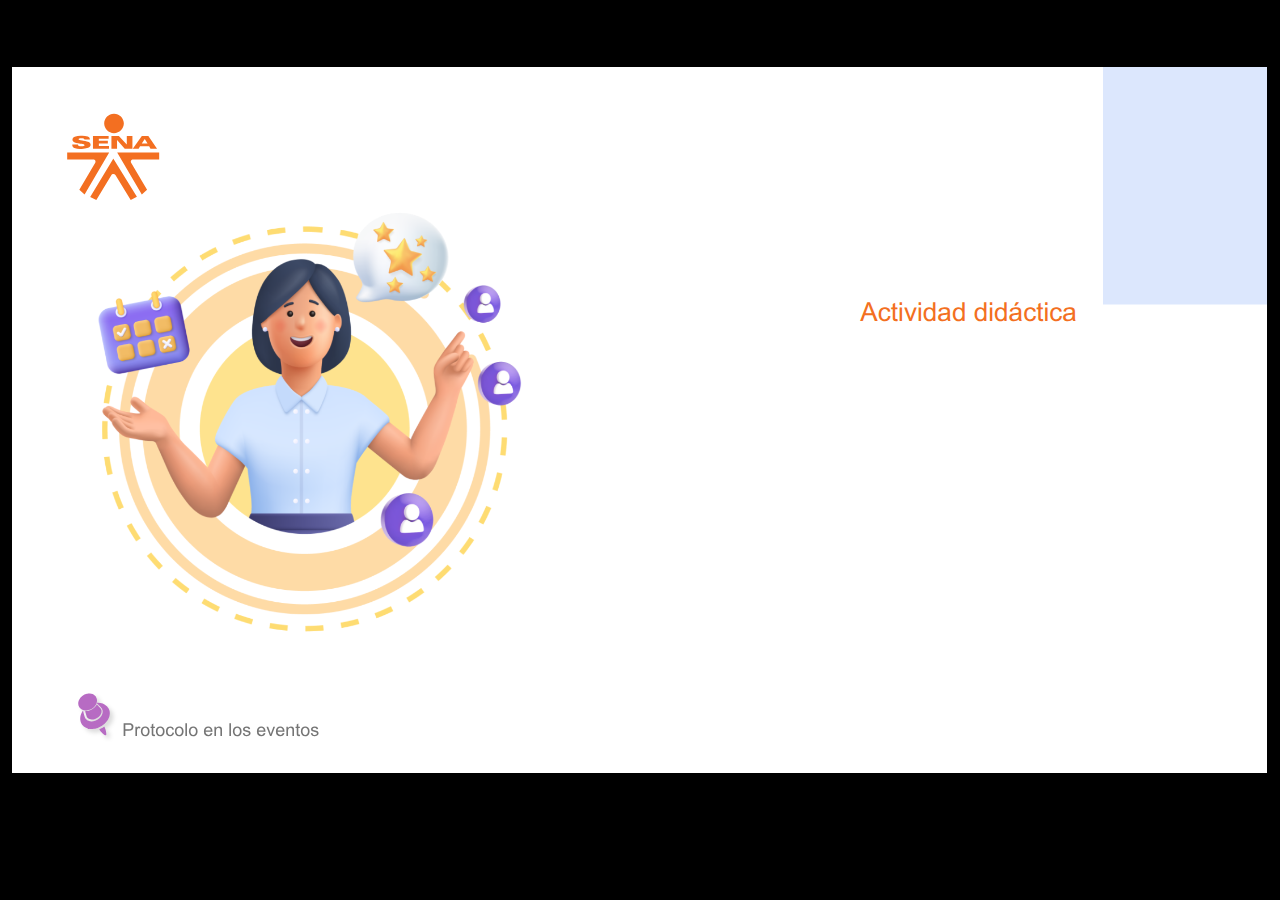
<file: actividades/index.html>
﻿<!doctype html>
<html lang="es">
<head>
  <meta charset="utf-8">
  <!-- Creado con Storyline 360 - http://www.articulate.com  -->
  <!-- version: 3.78.30747.0 -->
  <title>CF 3_623800 Actividad_did&#225;cticacf0f-v</title>
  <meta http-equiv="x-ua-compatible" content="IE=edge"/>
  <meta name="viewport" content="width=device-width,initial-scale=1,user-scalable=no,shrink-to-fit=no,minimal-ui"/>
  <meta name="apple-mobile-web-app-capable" content="yes"/>
  <style>
    html, body { height: 100%; padding: 0; margin: 0 }
    #app { height: 100%; width: 100%; }
  </style>

  <script>
    window.DS = {};
    window.globals = {
      DATA_PATH_BASE: '',
      HAS_FRAME: true,
      HAS_SLIDE: true,

      lmsPresent: false,
      tinCanPresent: false,
      cmi5Present: false,
      aoSupport: false,
      scale: 'show all',
      captureRc: false,
      browserSize: 'optimal',
      bgColor: '#000000',
      features: 'AccessibleVideo,BgAudioBlip,ConnectionMessages,DropIn1,DropIn2,DropIn3,FullScreenToggle,LayerPresentAsDialog,MultipleQuizTracking,PlayerSpeedControl,StreamingVideo,UpdatedThemeEditor,UseAudioElement,VideoSync',
      themeName: 'classic',
      preloaderColor: '#FFFFFF',
      suppressAnalytics: false,
      productChannel: 'stable',
      publishSource: 'storyline',
      aid: 'aid|0a81cd5b-d577-495d-b73e-8ab8eb57835c',
      cid: 'aa28eddf-bfcc-4d10-8794-1ccf8b159350',
      playerVersion: '3.78.30747.0',
      publishTimestamp: '2023-07-28T15:37:12.0848562Z',
      maxIosVideoElements: 10,
      connectionSettings: { mode: 'disabled' },

      
      parseParams: function(qs) {
        if (window.globals.parsedParams != null) {
          return window.globals.parsedParams;
        }
        qs = (qs || window.location.search.substr(1)).split('+').join(' ');
        var params = {},
            tokens,
            re = /[?&]?([^=]+)=([^&]*)/g;

        while (tokens = re.exec(qs)) {
          params[decodeURIComponent(tokens[1]).trim()] =
            decodeURIComponent(tokens[2]).trim();
        }
        window.globals.parsedParams = params;
        return params;
      }

    };
  </script>
  <script>
    var isIe11 = ('ActiveXObject' in window || window.MSBlobBuilder != null)
      && window.msCrypto != null && !window.ActiveXObject;
    if (isIe11) {
      window.globals.unsupportedBrowser = true;
      document.write(atob('[base64]'));
    }
  </script>
  
  <script>window.THREE = { };</script>
  
</head>
<body style="background: #000000" class="cs-HTML theme-classic">
  <!-- 360 -->
  <script>!function(){var e,i=/iPhone/i,o=/iPod/i,n=/iPad/i,t=/\biOS-universal(?:.+)Mac\b/i,r=/\bAndroid(?:.+)Mobile\b/i,a=/Android/i,d=/(?:SD4930UR|\bSilk(?:.+)Mobile\b)/i,p=/Silk/i,l=/Windows Phone/i,u=/\bWindows(?:.+)ARM\b/i,b=/BlackBerry/i,s=/BB10/i,c=/Opera Mini/i,f=/\b(CriOS|Chrome)(?:.+)Mobile/i,h=/Mobile(?:.+)Firefox\b/i,v=function(e){return void 0!==e&&"MacIntel"===e.platform&&"number"==typeof e.maxTouchPoints&&e.maxTouchPoints>1&&"undefined"==typeof MSStream};e=function(e){var m={userAgent:"",platform:"",maxTouchPoints:0};e||"undefined"==typeof navigator?"string"==typeof e?m.userAgent=e:e&&e.userAgent&&(m={userAgent:e.userAgent,platform:e.platform,maxTouchPoints:e.maxTouchPoints||0}):m={userAgent:navigator.userAgent,platform:navigator.platform,maxTouchPoints:navigator.maxTouchPoints||0};var g=m.userAgent,y=g.split("[FBAN");void 0!==y[1]&&(g=y[0]),void 0!==(y=g.split("Twitter"))[1]&&(g=y[0]);var A=function(e){return function(i){return i.test(e)}}(g),w={apple:{phone:A(i)&&!A(l),ipod:A(o),tablet:!A(i)&&(A(n)||v(m))&&!A(l),universal:A(t),device:(A(i)||A(o)||A(n)||A(t)||v(m))&&!A(l)},amazon:{phone:A(d),tablet:!A(d)&&A(p),device:A(d)||A(p)},android:{phone:!A(l)&&A(d)||!A(l)&&A(r),tablet:!A(l)&&!A(d)&&!A(r)&&(A(p)||A(a)),device:!A(l)&&(A(d)||A(p)||A(r)||A(a))||A(/\bokhttp\b/i)},windows:{phone:A(l),tablet:A(u),device:A(l)||A(u)},other:{blackberry:A(b),blackberry10:A(s),opera:A(c),firefox:A(h),chrome:A(f),device:A(b)||A(s)||A(c)||A(h)||A(f)},any:!1,phone:!1,tablet:!1};return w.any=w.apple.device||w.android.device||w.windows.device||w.other.device,w.phone=w.apple.phone||w.android.phone||w.windows.phone,w.tablet=w.apple.tablet||w.android.tablet||w.windows.tablet,w}(),"object"==typeof exports&&"undefined"!=typeof module?module.exports=e:"function"==typeof define&&define.amd?define((function(){return e})):this.isMobile=e}();
    window.isMobile.apple.tablet = window.isMobile.apple.tablet ||
      (navigator.platform === 'MacIntel' && navigator.maxTouchPoints > 1);
    window.isMobile.apple.device = window.isMobile.apple.device || window.isMobile.apple.tablet;
    window.isMobile.tablet = window.isMobile.tablet || window.isMobile.apple.tablet;
    window.isMobile.any = window.isMobile.any || window.isMobile.apple.tablet;
  </script>

  <div id="focus-sink" tabindex="-1"></div>

  <div id="preso"></div>
  <script>
    (function() {

      var classTypes = [ 'desktop', 'mobile', 'phone', 'tablet' ];

      var addDeviceClasses = function(prefix, testObj) {
        var curr, i;
        for (i = 0; i < classTypes.length; i++) {
          curr = classTypes[i];
          if (testObj[curr]) {
            document.body.classList.add(prefix + curr);
          }
        }
      };

      var params = window.globals.parseParams(),
          isDevicePreview = params.devicepreview === '1',
          isPhoneOverride = params.deviceType === 'phone' || (isDevicePreview && params.phone == '1'),
          isTabletOverride = (params.deviceType === 'tablet' || isDevicePreview) && !isPhoneOverride,
          isMobileOverride = isPhoneOverride || isTabletOverride;

      var deviceView = {
        desktop: !window.isMobile.any && !isMobileOverride,
        mobile: window.isMobile.any || isMobileOverride,
        phone: isPhoneOverride || (window.isMobile.phone && !isTabletOverride),
        tablet: isTabletOverride || window.isMobile.tablet
      };

      window.globals.deviceView = deviceView;
      window.isMobile.desktop = !window.isMobile.any;
      window.isMobile.mobile = window.isMobile.any;

      addDeviceClasses('view-', deviceView);

    })();
  </script>
  
  <script src='story_content/user.js' type=text/javascript></script>
  <div class="slide-loader"></div>

  <script>
    if (window.globals.deviceView.isMobile) { var doc = document, loader = doc.body.querySelector('.slide-loader'); [ 1, 2, 3 ].forEach(function(n) { var d = doc.createElement('div'); d.style.backgroundColor = window.globals.preloaderColor; d.classList.add('mobile-loader-dot'); d.classList.add('dot' + n); loader.appendChild(d); }); }
  </script>

  <div class="mobile-load-title-overlay" style="display: none">
    <div class="mobile-load-title">CF 3_623800 Actividad_did&#225;cticacf0f-v</div>
  </div>

  <div class="mobile-chrome-warning"></div>

  
<style>
  .warn-connection-dialog {
    display: none;
    background: transparent;
    pointer-events: none;
    position: fixed;
    left: 0;
    top: 0;
    width: 100%;
    height: 100%;
    z-index: 999;
  }

  .warn-connection-content {
    border-radius: 4px;
    background: white;
    border: 1px solid #E7E7E7;
    color: #333333;
    box-shadow: 0 2px 4px rgba(0, 0, 0, 0.25);
    transition: all 150ms ease-out;
    position: absolute;
    white-space: nowrap;
  }

  .view-phone.is-landscape .warn-connection-content {
    left: 23px;
    bottom: 23px;
  }

  .view-tablet.is-landscape .warn-connection-content {
    left: 50%;
    top: 20px;
    transform: translateX(-50%);
  }

  .is-portrait .warn-connection-content {
    transform: translate(-50%, calc(-100% - 15px));
  }

  .warn-connection-content p {
    display: inline-block;
    margin: 0 8px 0 0;
    line-height: 33px;
    font-size: 11px;
  }

  .warn-connection-content svg {
    position: relative;
    vertical-align: middle;
    margin: 0 2px 2px 8px;
  }

  .view-desktop .warn-connection-content {
    left: 1.5em;
    bottom: 1.5em;
  }

  .view-desktop .warn-connection-content p {
    font-size: 1.1em;
  }

  .is-offline .warn-connection-dialog {
    display: block;
  }

  .is-offline .cs-panel * {
    pointer-events: none !important;
  }

  .is-offline .cs-panel {
    pointer-events: all !important;
  }

  .is-offline #nav-controls * {
    pointer-events: none !important;
  }

  .is-offline #nav-controls {
    pointer-events: all !important;
  }
</style>

<div class="warn-connection-dialog">
  <div class="warn-connection-content">
    <svg width="17" height="15" viewBox="0 0 17 15" xmlns="http://www.w3.org/2000/svg">
      <path fill="#8F0000" stroke="white" d="M16.07,12.98 L15.88,12.23 L9.51,1.21 C8.97,0.26,7.6,0.26,7.06,1.21 L0.69,12.23 C0.15,13.16,0.81,14.36,1.91,14.36 H14.65 C15.47,14.36,16.05,13.7,16.07,12.98 Z"/>
      <path fill="white" stroke="white" d="M8.58,5.5 C8.35,5.28,8.5,5.35,8.21,5.32 C8.09,5.35,7.97,5.49,7.96,5.67 C7.97,5.79,7.98,5.92,7.98,6.04 L7.98,6.04 C7.99,6.17,8,6.31,8.01,6.43 L8.01,6.44 C8.03,6.92,8.06,7.41,8.09,7.9 L8.09,7.9 C8.12,8.39,8.14,8.88,8.17,9.37 C8.17,9.39,8.18,9.42,8.2,9.44 C8.23,9.46,8.25,9.47,8.28,9.47 C8.31,9.47,8.34,9.46,8.35,9.44 C8.37,9.43,8.38,9.4,8.39,9.35 L8.39,9.34 C8.39,9.24,8.4,9.15,8.4,9.05 L8.4,9.05 C8.41,8.96,8.41,8.86,8.42,8.75 C8.43,8.44,8.45,8.12,8.47,7.81 L8.47,7.81 C8.49,7.49,8.51,7.18,8.53,6.87 C8.55,6.46,8.56,6.05,8.59,5.64 L8.6,5.62 C8.6,5.57,8.59,5.53,8.58,5.5 L8.21,5.32 Z"/>
      <circle fill="white" stroke="white" cx="8.3" cy="11.35" r="0.3"/>
    </svg>
    <p>You are offline. Trying to reconnect...</p>
  </div>
</div>

<script>
  (function() {
    window.DS.connection = {
      warningShown: false,
      assets: {},
      loadingAssetGroup: false,
      retryDelay: 500
    };

    var connectionSettings = window.globals.connectionSettings || {};

    // The `window.globals.features` variable must be set in `webpack.dev.config` when testing locally - it is not enough
    // to have it in the data - but it must be set there as well.
    var useConnectionMessages = window.AbortController != null &&
      window.location.protocol != 'file:' &&
      window.globals.features.indexOf('ConnectionMessages') != -1 &&
      connectionSettings.mode === 'normal';

    window.DS.connection.useConnectionMessages = useConnectionMessages

    var assetCount = 0;
    var checkLoadedId;


    if (useConnectionMessages && connectionSettings != null) {
      var contentEl = document.querySelector('.warn-connection-content');
      var messageEl = contentEl.querySelector('p')

      if (connectionSettings.useDarkTheme) {
        contentEl.style.borderColor = '#BABBBA';
        contentEl.style.backgroundColor = '#282828';
        contentEl.style.color = '#FFFFFF';
      }

      if (connectionSettings.message != null) {
        messageEl.textContent = window.decodeURIComponent(connectionSettings.message);
      }
    }

    function checkAssetsReady() {
      for (var i in DS.connection.assets) {
        if (!DS.connection.assets[i].success) {
          return false;
        }
      }
      return true;
    }

    function stopAssetGroup() {
      if (!useConnectionMessages) { return; }

      assetCount = 0;

      DS.connection.oldAssetGroup = DS.connection.assets;
      DS.connection.assets = {};
      DS.connection.loadingAssetGroup = false;
      clearInterval(checkLoadedId);
    }

    function startAssetGroup() {
      if (!useConnectionMessages) { return; }
      var ticks = 0;
      clearInterval(checkLoadedId);
      checkLoadedId = setInterval(function() {
        var loaded = 0;
        if (assetCount === 0 && loaded === 0) {
          clearInterval(checkLoadedId);
          return;
        }

        for (var i in DS.connection.assets) {
          if (DS.connection.assets[i].success) {
            loaded++;
          }
        }

        if (assetCount === loaded && checkAssetsReady()) {
          for (var i in DS.connection.assets) {
            if (DS.connection.assets[i].action) {
              DS.connection.assets[i].action();
            }
          }
          hideWarning();
          stopAssetGroup();
        }
      }, 100)
    }

    function requiredAsset(url, action, retry, type) {
      if (!useConnectionMessages) { return; }
      if (DS.connection.assets[url]) { return; }

      DS.connection.assets[url] = {
        success: false, action: action, retry: retry, type: type
      };
      assetCount = Object.keys(DS.connection.assets).length;
      if (!DS.connection.loadingAssetGroup) {
        startAssetGroup();
      }
      DS.connection.loadingAssetGroup = true;
    }

    function assetLoaded(url) {
      if (!useConnectionMessages) { return; }
      if (DS.connection.assets[url]) {
        DS.connection.assets[url].success = true;
      }
    }

    function assetFailed(url) {
      if (!useConnectionMessages) { return; }
      if (!DS.connection.assets[url]) {
        if (/\.js$/.test(url) && url.indexOf('transcripts') === -1) {
          setTimeout(function() {
            if (DS.connection.lastSlideLoaded != null) {
              DS.connection.lastSlideLoaded();
            }
          }, DS.connection.retryDelay);
        }
        return;
      }
      if (!DS.connection.warningShown) { showWarning(); }
      if (DS.connection.assets[url].retry) {
        setTimeout(function() {
          if (!DS.connection.assets[url].success) {
            DS.connection.assets[url].retry()
          }
        }, DS.connection.retryDelay);
      }
    }

    function hideWarning() {
      document.body.classList.remove('is-offline');
      DS.connection.warningShown = false;
    }
    DS.connection.hideWarning = hideWarning

    function showWarning(btn) {
      document.body.classList.add('is-offline')
      DS.connection.warningShown = true;
      updateWarningPosition();
    }

    function updateWarningPosition() {
      if (!DS.connection.warningShown) {
        return;
      }

      var isPortrait = document.body.classList.contains('is-portrait');
      var warningEl = document.querySelector('.warn-connection-content');

      if (isPortrait) {
        var slide = document.querySelector('.primary-slide');
        var slideRect = slide.getBoundingClientRect();

        warningEl.style.top = `${slideRect.top}px`
        warningEl.style.left = `${slideRect.left + slideRect.width / 2}px`
      } else {
        warningEl.style.top = null;
        warningEl.style.left = null;
      }

      window.requestAnimationFrame(updateWarningPosition);
    }

    // these will all be noops if the feature flag isn't set in
    // the data and `window.globals.features`
    DS.connection.requiredAsset = requiredAsset;
    DS.connection.assetLoaded = assetLoaded;
    DS.connection.assetFailed = assetFailed;
    DS.connection.stopAssetGroup = stopAssetGroup;
    DS.connection.startAssetGroup = startAssetGroup;
  })();
</script>


  <script>
    
    if (window.autoSpider && window.vInterfaceObject) {
      document.querySelector('.mobile-load-title-overlay').style.display = 'none';
    }
  </script>

  

  <link rel="stylesheet" href="html5/data/css/output.min.css" data-noprefix/>
</body>
<script src="html5/lib/scripts/bootstrapper.min.js"></script>
</html>
</file>
<file: actividades/html5/data/css/output.min.css>
@font-face {
  font-family: 'Open SansBold CharsBoldD5D29C8E';
  src: url('[data-uri]');
  font-style: normal;
  font-weight: normal;
}
@font-face {
  font-family: 'Open Sans Charset1_ 6qwB900770E';
  src: url('[data-uri]');
  font-style: normal;
  font-weight: normal;
}
@font-face {
  font-family: 'Arial Charset1_ 6Y0raoFB2296638';
  src: url('[data-uri]');
  font-style: normal;
  font-weight: normal;
}
@font-face {
  font-family: 'ArialBold Charset1_Bold709AEA0E';
  src: url('[data-uri]');
  font-style: normal;
  font-weight: normal;
}
@font-face {
  font-family: 'Arial Charset0_v8wz5YMo9EE9FF07';
  src: url('[data-uri]');
  font-style: normal;
  font-weight: normal;
}
@font-face {
  font-family: 'ArialBold Charset0_Bold3D70FAD3';
  src: url('[data-uri]');
  font-style: normal;
  font-weight: normal;
}
.cs-HTML {
  background: rgba(0, 0, 0, 1);
}
.cs-npnxnanbnsnfns00000000001 .cs-infopanel  {
  box-shadow: 0 1px 0 rgba(0, 0, 0, 1);
  background: rgba(255, 255, 255, 1);
}
.cs-npnxnanbnsnfns00000000001 .cs-infopanel .cs-link {
  color: rgba(124, 34, 128, 1);
}
.cs-npnxnanbnsnfns00000000001 .cs-infopanel .cs-link:hover {
  color: rgba(0, 0, 238, 1);
}
.cs-npnxnanbnsnfns00000000001 .cs-infopanel .cs-name {
  color: rgba(68, 68, 68, 1);
}
.cs-npnxnanbnsnfns00000000001 .cs-infopanel .cs-title {
  color: rgba(153, 153, 153, 1);
}
.cs-npnxnanbnsnfns00000000001 .cs-infopanelpopup  {
  box-shadow: 0 1px 0 rgba(0, 0, 0, 1);
  background: linear-gradient(180deg, rgba(29, 29, 29, 1) 0%, rgba(11, 11, 11, 1) 100%);
}
.cs-npnxnanbnsnfns00000000001 .cs-infopanelpopup .cs-link {
  color: rgba(255, 255, 255, 1);
}
.cs-npnxnanbnsnfns00000000001 .cs-infopanelpopup .cs-link:hover {
  color: rgba(117, 117, 117, 1);
}
.cs-npnxnanbnsnfns00000000001 .cs-infopanelpopup .cs-name {
  color: rgba(114, 114, 114, 1);
}
.cs-npnxnanbnsnfns00000000001 .cs-infopanelpopup .cs-bio {
  color: rgba(255, 255, 255, 1);
}
.cs-npnxnanbnsnfns00000000001 .cs-timer  {
  color: rgba(255, 255, 255, 1);
}
.cs-npnxnanbnsnfns00000000001 .cs-duration stop:first-child {
  stop-color: rgba(0, 215, 255, 1);
}
.cs-npnxnanbnsnfns00000000001 .cs-duration stop:last-child {
  stop-color: rgba(0, 171, 255, 1);
}
.cs-npnxnanbnsnfns00000000001 .cs-elapsed stop:first-child {
  stop-color: rgba(254, 227, 71, 1);
}
.cs-npnxnanbnsnfns00000000001 .cs-elapsed stop:last-child {
  stop-color: rgba(252, 204, 42, 1);
}
.cs-npnxnanbnsnfns00000000001 .cs-timer .cs-pie .cs-innerstroke {
  stroke: rgba(255, 255, 255, 1);
}
.cs-npnxnanbnsnfns00000000001 .cs-timer .cs-pie .cs-innerborder {
  stroke: rgba(204, 204, 204, 1);
}
.cs-npnxnanbnsnfns00000000001 .cs-window  {
  box-shadow: 0 8px 5px rgba(0, 0, 0, 0.2);
  border-color: rgba(29, 29, 29, 1);
  background: rgba(42, 42, 42, 1);
  color: rgba(255, 255, 255, 1);
}
.cs-npnxnanbnsnfns00000000001 .cs-window .cs-diva {
  border-color: rgba(49, 49, 49, 1);
}
.cs-npnxnanbnsnfns00000000001 .cs-window .cs-divb {
  border-color: rgba(14, 14, 14, 1);
}
.cs-npnxnanbnsnfns00000000001 .cs-editor .cs-editor-slide {
  color: rgba(255, 255, 255, 1);
}
.cs-npnxnanbnsnfns00000000001 .cs-editor .cs-editor-html {
  color: rgba(255, 255, 255, 1);
}
.cs-npnxnanbnsnfns00000000001 .cs-editor .cs-editor-button {
  text-shadow: 0 1px 0 rgba(0, 0, 0, 1);
  color: rgba(255, 255, 255, 1);
  border-color: rgba(3, 3, 3, 1);
  background: linear-gradient(180deg, rgba(51, 51, 51, 1) 0%, rgba(20, 20, 20, 1) 100%);
}
.cs-npnxnanbnsnfns00000000001 .cs-editor .cs-editor-button:hover {
  background: linear-gradient(180deg, rgba(58, 58, 58, 1) 0%, rgba(12, 12, 12, 1) 100%);
}
.cs-npnxnanbnsnfns00000000001 .cs-editor .cs-editor-button:active {
  background: linear-gradient(180deg, rgba(20, 20, 20, 1) 0%, rgba(50, 50, 50, 1) 100%);
}
.cs-npnxnanbnsnfns00000000001 .cs-listitem  {
  color: rgba(255, 255, 255, 1);
  border-color: rgba(52, 52, 52, 1);
}
.cs-npnxnanbnsnfns00000000001 .cs-listitem.cs-viewed {
  color: rgba(135, 135, 135, 1);
}
.cs-npnxnanbnsnfns00000000001 .cs-listitem.cs-selected {
  color: rgba(255, 255, 255, 1);
  background: rgba(63, 63, 63, 1);
}
.cs-npnxnanbnsnfns00000000001 .cs-listitem.cs-selected:hover {
  background: rgba(63, 63, 63, 1);
}
.cs-npnxnanbnsnfns00000000001 .cs-listitem.cs-selected.hover {
  background: rgba(63, 63, 63, 1);
}
.cs-npnxnanbnsnfns00000000001 .cs-listitem.cs-selected:focus {
  background: rgba(63, 63, 63, 1);
}
.cs-npnxnanbnsnfns00000000001 .cs-listitem .cs-icon-carrot {
  fill: rgba(255, 255, 255, 1);
}
.cs-npnxnanbnsnfns00000000001 .cs-listitem .cs-icon-carrot .cs-shadow {
  fill: rgba(0, 0, 0, 1);
}
.cs-npnxnanbnsnfns00000000001 .cs-listitem:hover {
  background: rgba(49, 49, 49, 1);
}
.cs-npnxnanbnsnfns00000000001 .cs-listitem.hover {
  background: rgba(49, 49, 49, 1);
}
.cs-npnxnanbnsnfns00000000001 .cs-listitem:focus {
  background: rgba(49, 49, 49, 1);
}
.cs-npnxnanbnsnfns00000000001 .cs-glossary  {
  color: rgba(255, 255, 255, 1);
}
.cs-npnxnanbnsnfns00000000001 .cs-glossary .cs-scrolling-panel {
  background: rgba(51, 51, 51, 1);
}
.cs-npnxnanbnsnfns00000000001 .cs-glossary .cs-term.cs-selected .cs-choice-list-trigger {
  color: rgba(255, 255, 255, 1);
  background: rgba(63, 63, 63, 1);
}
.cs-npnxnanbnsnfns00000000001 .cs-glossary .cs-term.cs-selected .cs-choice-list-trigger:focus {
  color: rgba(255, 255, 255, 1);
  background: rgba(63, 63, 63, 1);
}
.cs-npnxnanbnsnfns00000000001 .cs-glossary .cs-term:hover .cs-choice-list-trigger {
  background: rgba(28, 28, 28, 1);
}
.cs-npnxnanbnsnfns00000000001 .cs-glossary .cs-term.hover .cs-choice-list-trigger {
  background: rgba(28, 28, 28, 1);
}
.cs-npnxnanbnsnfns00000000001 .cs-glossary .cs-term .cs-choice-list-trigger:focus {
  background: rgba(28, 28, 28, 1);
}
.cs-npnxnanbnsnfns00000000001 .cs-glossary .cs-diva {
  border-color: rgba(61, 61, 61, 1);
}
.cs-npnxnanbnsnfns00000000001 .cs-glossary .cs-divb {
  border-color: rgba(32, 32, 32, 1);
}
.cs-npnxnanbnsnfns00000000001 .cs-glossary .cs-divc {
  border-color: rgba(61, 61, 61, 1);
}
.cs-npnxnanbnsnfns00000000001 .cs-glossary .cs-heading {
  color: rgba(255, 255, 255, 1);
}
.cs-npnxnanbnsnfns00000000001 .cs-resource .cs-separator {
  border-color: rgba(44, 44, 44, 1);
}
.cs-npnxnanbnsnfns00000000001 .cs-outline  {
  color: rgba(255, 255, 255, 1);
}
.cs-npnxnanbnsnfns00000000001 .cs-outline .cs-diva {
  border-color: rgba(28, 28, 28, 1);
}
.cs-npnxnanbnsnfns00000000001 .cs-outline .cs-divb {
  border-color: rgba(54, 54, 54, 1);
}
.cs-npnxnanbnsnfns00000000001 .cs-outline .cs-divc {
  border-color: rgba(52, 52, 52, 1);
}
.cs-npnxnanbnsnfns00000000001 .cs-outline .cs-search-filter:hover {
  color: rgba(117, 117, 117, 1);
}
.cs-npnxnanbnsnfns00000000001 .cs-outline .cs-search-filter.hover {
  color: rgba(117, 117, 117, 1);
}
.cs-npnxnanbnsnfns00000000001 .cs-transcript  {
  color: rgba(255, 255, 255, 1);
}
.cs-npnxnanbnsnfns00000000001 .cs-transcript .cs-div {
  border-color: rgba(44, 44, 44, 1);
}
.cs-npnxnanbnsnfns00000000001 .cs-tabs:not(.topmenu-item) {
  color: rgba(114, 114, 114, 1);
}
.cs-npnxnanbnsnfns00000000001 .cs-tabs .cs-inner-button:not(.topmenu-item) {
  text-shadow: 0 1px 0 rgba(0, 0, 0, 1);
}
.cs-npnxnanbnsnfns00000000001 .cs-tabs:hover:not(.topmenu-item) {
  color: rgba(82, 84, 84, 1);
}
.cs-npnxnanbnsnfns00000000001 .cs-tabs.cs-selected {
  background: rgba(36, 36, 36, 1);
  color: rgba(255, 255, 255, 1);
}
.cs-npnxnanbnsnfns00000000001 .cs-seekcontrol  {
  background: linear-gradient(180deg, rgba(51, 51, 51, 1) 0%, rgba(20, 20, 20, 1) 100%);
  border-color: rgba(3, 3, 3, 1);
}
.cs-npnxnanbnsnfns00000000001 .cs-seekcontrol .cs-button:hover .cs-icon {
  fill: rgba(255, 255, 255, 1);
}
.cs-npnxnanbnsnfns00000000001 .cs-seekcontrol .cs-button.hover .cs-icon {
  fill: rgba(255, 255, 255, 1);
}
.cs-npnxnanbnsnfns00000000001 .cs-seekcontrol .cs-button .cs-icon-shadow {
  fill: rgba(0, 0, 0, 1);
}
.cs-npnxnanbnsnfns00000000001 .cs-seekcontrol .cs-button .cs-icon {
  fill: rgba(255, 255, 255, 1);
}
.cs-npnxnanbnsnfns00000000001 .cs-seekcontrol .cs-seek .cs-fill {
  background: rgba(255, 255, 255, 1);
}
.cs-npnxnanbnsnfns00000000001 .cs-seekcontrol .cs-seek {
  background: rgba(34, 34, 34, 1);
  border-color: rgba(26, 26, 26, 1);
}
.cs-npnxnanbnsnfns00000000001 .cs-searchinput .cs-input {
  color: rgba(45, 45, 45, 1);
  border-color: rgba(32, 32, 32, 1);
  background: rgba(255, 255, 255, 1);
}
.cs-npnxnanbnsnfns00000000001 .cs-searchinput .cs-input:focus {
  color: rgba(45, 45, 45, 1);
  background: rgba(255, 255, 255, 1);
}
.cs-npnxnanbnsnfns00000000001 .cs-searchinput .cs-input:hover {
  box-shadow: inset 0 0 1px 0 rgba(235, 148, 113, 0);
}
.cs-npnxnanbnsnfns00000000001 .cs-searchinput .cs-input.hover {
  box-shadow: inset 0 0 1px 0 rgba(235, 148, 113, 0);
}
.cs-npnxnanbnsnfns00000000001 .cs-searchinput .cs-button .cs-icon {
  fill: rgba(255, 255, 255, 1);
}
.cs-npnxnanbnsnfns00000000001 .cs-searchinput .cs-button:hover {
  fill: linear-gradient(180deg, rgba(58, 58, 58, 1) 0%, rgba(12, 12, 12, 1) 100%);
}
.cs-npnxnanbnsnfns00000000001 .cs-searchinput .cs-button.hover {
  fill: linear-gradient(180deg, rgba(58, 58, 58, 1) 0%, rgba(12, 12, 12, 1) 100%);
}
.cs-npnxnanbnsnfns00000000001 .cs-menu  {
  box-shadow: 0 1px 0 rgba(14, 14, 14, 1);
  background: rgba(36, 36, 36, 1);
}
.cs-npnxnanbnsnfns00000000001 .cs-topmenu-item.active .cs-tab {
  background: rgba(36, 36, 36, 1);
}
.cs-npnxnanbnsnfns00000000001 .cs-logo  {
  box-shadow: 0 1px 0 rgba(0, 0, 0, 1);
  background: rgba(255, 255, 255, 1);
}
.cs-npnxnanbnsnfns00000000001 .cs-checkbox  {
  color: rgba(255, 255, 255, 1);
}
.cs-npnxnanbnsnfns00000000001 .cs-checkbox:hover {
  border-color: rgba(156, 156, 156, 1);
}
.cs-npnxnanbnsnfns00000000001 .cs-checkbox.hover {
  border-color: rgba(156, 156, 156, 1);
}
.cs-npnxnanbnsnfns00000000001 .cs-checkbox .cs-box {
  color: rgba(255, 255, 255, 1);
  border-color: rgba(22, 22, 22, 1);
}
.cs-npnxnanbnsnfns00000000001 .cs-checkbox .cs-box:checked::after {
  color: rgba(43, 196, 0, 1);
}
.cs-npnxnanbnsnfns00000000001 .cs-checkbox .cs-box.checked.after {
  color: rgba(43, 196, 0, 1);
}
.cs-npnxnanbnsnfns00000000001 .cs-button  {
  text-shadow: 0 1px 0 rgba(0, 0, 0, 0);
  color: rgba(255, 255, 255, 1);
  border-color: rgba(3, 3, 3, 1);
  background: linear-gradient(180deg, rgba(243, 111, 33, 1) 0%, rgba(243, 111, 33, 1) 100%);
  box-shadow: 0 1px 0 rgba(37, 37, 37, 1);
}
.cs-npnxnanbnsnfns00000000001 .cs-button .cs-icon {
  fill: rgba(255, 255, 255, 1);
}
.cs-npnxnanbnsnfns00000000001 .cs-button .cs-icon-shadow {
  fill: rgba(0, 0, 0, 0);
}
.cs-npnxnanbnsnfns00000000001 .cs-button:hover {
  background: linear-gradient(180deg, rgba(253, 188, 46, 1) 0%, rgba(255, 192, 0, 1) 100%);
}
.cs-npnxnanbnsnfns00000000001 .cs-button.hover {
  background: linear-gradient(180deg, rgba(253, 188, 46, 1) 0%, rgba(255, 192, 0, 1) 100%);
}
.cs-npnxnanbnsnfns00000000001 .cs-button:active {
  background: linear-gradient(180deg, rgba(20, 20, 20, 1) 0%, rgba(50, 50, 50, 1) 100%);
}
.cs-npnxnanbnsnfns00000000001 .cs-button.cs-disabled:hover {
  background: linear-gradient(180deg, rgba(243, 111, 33, 1) 0%, rgba(243, 111, 33, 1) 100%);
}
.cs-npnxnanbnsnfns00000000001 .cs-button.cs-disabled.hover {
  background: linear-gradient(180deg, rgba(243, 111, 33, 1) 0%, rgba(243, 111, 33, 1) 100%);
}
.cs-npnxnanbnsnfns00000000001 .cs-button.cs-disabled:active {
  background: linear-gradient(180deg, rgba(243, 111, 33, 1) 0%, rgba(243, 111, 33, 1) 100%);
}
.cs-npnxnanbnsnfns00000000001 .cs-button.cs-volume:hover {
  background: linear-gradient(180deg, rgba(243, 111, 33, 1) 0%, rgba(243, 111, 33, 1) 100%);
}
.cs-npnxnanbnsnfns00000000001 .cs-button.cs-volume.hover {
  background: linear-gradient(180deg, rgba(243, 111, 33, 1) 0%, rgba(243, 111, 33, 1) 100%);
}
.cs-npnxnanbnsnfns00000000001 .cs-button.cs-volume:active {
  background: linear-gradient(180deg, rgba(243, 111, 33, 1) 0%, rgba(243, 111, 33, 1) 100%);
}
.cs-npnxnanbnsnfns00000000001.cs-base  {
  color: rgba(255, 255, 255, 1);
  border-color: rgba(0, 0, 0, 1);
  background: linear-gradient(180deg, rgba(0, 0, 0, 1) 0%, rgba(0, 0, 0, 1) 100%);
}
.cs-npnxnanbnsnfns00000000001.cs-base .cs-separator .cs-diva {
  background: rgba(14, 14, 14, 1);
}
.cs-npnxnanbnsnfns00000000001.cs-base .cs-separator .cs-divb {
  background: rgba(49, 49, 49, 1);
}
.cs-npnxnanbnsnfns00000000001.cs-base .cs-topmenu-item.active .cs-tab {
  border-color: rgba(14, 14, 14, 1);
}
.cs-npnxnanbnsnfns00000000001.cs-base .cs-topmenu-item.active .cs-panel {
  border-color: rgba(14, 14, 14, 1);
}
.cs-npnxnanbnsnfns00000000001.cs-base .cs-left {
  background: linear-gradient(180deg, rgba(27, 27, 27, 1) 0%, rgba(10, 10, 10, 1) 100%);
}
.cs-npnxnanbnsnfns00000000001.cs-base .cs-area-primary .cs-slide-container {
  background: linear-gradient(180deg, rgba(29, 29, 29, 1) 0%, rgba(11, 11, 11, 1) 100%);
}
.cs-npnxnanbnsnfns00000000001 .cs-volume::-moz-range-thumb {
  border-color: rgba(28, 28, 28, 1);
  box-shadow: inset 0 0 1px 0 rgba(90, 90, 90, 1);
  background: rgba(76, 76, 76, 1);
}
.cs-npnxnanbnsnfns00000000001 .cs-volume::-ms-thumb {
  border-color: rgba(28, 28, 28, 1);
  box-shadow: inset 0 0 1px 0 rgba(90, 90, 90, 1);
  background: rgba(76, 76, 76, 1);
}
.cs-npnxnanbnsnfns00000000001 .cs-volume::-webkit-slider-thumb {
  border-color: rgba(28, 28, 28, 1);
  box-shadow: inset 0 0 1px 0 rgba(90, 90, 90, 1);
  background: rgba(76, 76, 76, 1);
}
.cs-npnxnanbnsnfns00000000001 .cs-volume::-moz-range-track {
  border-color: rgba(73, 73, 73, 1);
  background: rgba(49, 49, 49, 1);
}
.cs-npnxnanbnsnfns00000000001 .cs-volume::-ms-track {
  border-color: rgba(73, 73, 73, 1);
  background: rgba(49, 49, 49, 1);
}
.cs-npnxnanbnsnfns00000000001 .cs-volume::-webkit-slider-runnable-track {
  border-color: rgba(73, 73, 73, 1);
  background: rgba(49, 49, 49, 1);
}
body.show-focus .tab-focus-box {
  border-color: rgba(255, 255, 0, 1);
}
.skipnav {
  border-color: rgba(255, 255, 0, 1);
}
.fn-npnxnanbsnfns00000000001 {
  font-family: 'Open SansD6FFC9F9';
  -webkit-font-variant-ligatures: no-common-ligatures;
  font-variant-ligatures: no-common-ligatures;
}
.fn-pxabnsnfns00000000001 {
  font-family: 'Open SansD6FFC9F9';
  -webkit-font-variant-ligatures: no-common-ligatures;
  font-variant-ligatures: no-common-ligatures;
}
.fn-npxnabnsnfns00000000001 {
  font-family: 'Open SansD6FFC9F9';
  -webkit-font-variant-ligatures: no-common-ligatures;
  font-variant-ligatures: no-common-ligatures;
}
.fn-npnxnanbnsnfns00000000001 {
  font-family: 'Open SansD6FFC9F9';
  -webkit-font-variant-ligatures: no-common-ligatures;
  font-variant-ligatures: no-common-ligatures;
}
.fn-pxabnsnfns00000000000 {
  font-family: 'Open SansD6FFC9F9';
  -webkit-font-variant-ligatures: no-common-ligatures;
  font-variant-ligatures: no-common-ligatures;
}
@font-face {
  font-family: 'Open SansD6FFC9F9';
  src: url('[data-uri]');
  font-style: normal;
  font-weight: bold;
}
@font-face {
  font-family: 'Open SansD6FFC9F9';
  src: url('[data-uri]');
  font-style: normal;
  font-weight: normal;
}
.cs-InvalidPromptSlide .cs-6cDTuEXOyad-InvalidPromptSlide-btn0 {
  color: rgba(255, 255, 255, 1);
  border-color: rgba(3, 3, 3, 1);
  background: linear-gradient(180deg, rgba(51, 51, 51, 1) 0%, rgba(20, 20, 20, 1) 100%);
  text-shadow: 0 1px 0 rgba(0, 0, 0, 1);
}
.cs-InvalidPromptSlide .cs-6cDTuEXOyad-InvalidPromptSlide-btn0 .cs-html {
  color: rgba(255, 255, 255, 1);
}
.cs-InvalidPromptSlide .cs-6cDTuEXOyad-InvalidPromptSlide-btn0 .cs-slide {
  border-color: rgba(255, 255, 255, 1);
}
.cs-InvalidPromptSlide .cs-6cDTuEXOyad-InvalidPromptSlide-btn0:hover {
  background: linear-gradient(180deg, rgba(58, 58, 58, 1) 0%, rgba(12, 12, 12, 1) 100%);
}
.cs-InvalidPromptSlide .cs-6cDTuEXOyad-InvalidPromptSlide-btn0:active {
  background: linear-gradient(180deg, rgba(20, 20, 20, 1) 0%, rgba(50, 50, 50, 1) 100%);
}
.cs-PrintPromptSlide .cs-6cDTuEXOyad-PrintPromptSlide-btn0 {
  color: rgba(255, 255, 255, 1);
  border-color: rgba(3, 3, 3, 1);
  background: linear-gradient(180deg, rgba(51, 51, 51, 1) 0%, rgba(20, 20, 20, 1) 100%);
  text-shadow: 0 1px 0 rgba(0, 0, 0, 1);
}
.cs-PrintPromptSlide .cs-6cDTuEXOyad-PrintPromptSlide-btn0 .cs-html {
  color: rgba(255, 255, 255, 1);
}
.cs-PrintPromptSlide .cs-6cDTuEXOyad-PrintPromptSlide-btn0 .cs-slide {
  border-color: rgba(255, 255, 255, 1);
}
.cs-PrintPromptSlide .cs-6cDTuEXOyad-PrintPromptSlide-btn0:hover {
  background: linear-gradient(180deg, rgba(58, 58, 58, 1) 0%, rgba(12, 12, 12, 1) 100%);
}
.cs-PrintPromptSlide .cs-6cDTuEXOyad-PrintPromptSlide-btn0:active {
  background: linear-gradient(180deg, rgba(20, 20, 20, 1) 0%, rgba(50, 50, 50, 1) 100%);
}
.cs-ScrollPromptSlide .cs-6cDTuEXOyad-ScrollPromptSlide-btn0 {
  color: rgba(255, 255, 255, 1);
  border-color: rgba(3, 3, 3, 1);
  background: linear-gradient(180deg, rgba(51, 51, 51, 1) 0%, rgba(20, 20, 20, 1) 100%);
  text-shadow: 0 1px 0 rgba(0, 0, 0, 1);
}
.cs-ScrollPromptSlide .cs-6cDTuEXOyad-ScrollPromptSlide-btn0 .cs-html {
  color: rgba(255, 255, 255, 1);
}
.cs-ScrollPromptSlide .cs-6cDTuEXOyad-ScrollPromptSlide-btn0 .cs-slide {
  border-color: rgba(255, 255, 255, 1);
}
.cs-ScrollPromptSlide .cs-6cDTuEXOyad-ScrollPromptSlide-btn0:hover {
  background: linear-gradient(180deg, rgba(58, 58, 58, 1) 0%, rgba(12, 12, 12, 1) 100%);
}
.cs-ScrollPromptSlide .cs-6cDTuEXOyad-ScrollPromptSlide-btn0:active {
  background: linear-gradient(180deg, rgba(20, 20, 20, 1) 0%, rgba(50, 50, 50, 1) 100%);
}
.cs-ExternalInterfaceErrorSlide .cs-buttonOK {
  color: rgba(255, 255, 255, 1);
  border-color: rgba(3, 3, 3, 1);
  background: linear-gradient(180deg, rgba(51, 51, 51, 1) 0%, rgba(20, 20, 20, 1) 100%);
  text-shadow: 0 1px 0 rgba(0, 0, 0, 1);
}
.cs-ExternalInterfaceErrorSlide .cs-buttonOK .cs-html {
  color: rgba(255, 255, 255, 1);
}
.cs-ExternalInterfaceErrorSlide .cs-buttonOK .cs-slide {
  border-color: rgba(255, 255, 255, 1);
}
.cs-ExternalInterfaceErrorSlide .cs-buttonOK:hover {
  background: linear-gradient(180deg, rgba(58, 58, 58, 1) 0%, rgba(12, 12, 12, 1) 100%);
}
.cs-ExternalInterfaceErrorSlide .cs-buttonOK:active {
  background: linear-gradient(180deg, rgba(20, 20, 20, 1) 0%, rgba(50, 50, 50, 1) 100%);
}
</file>
